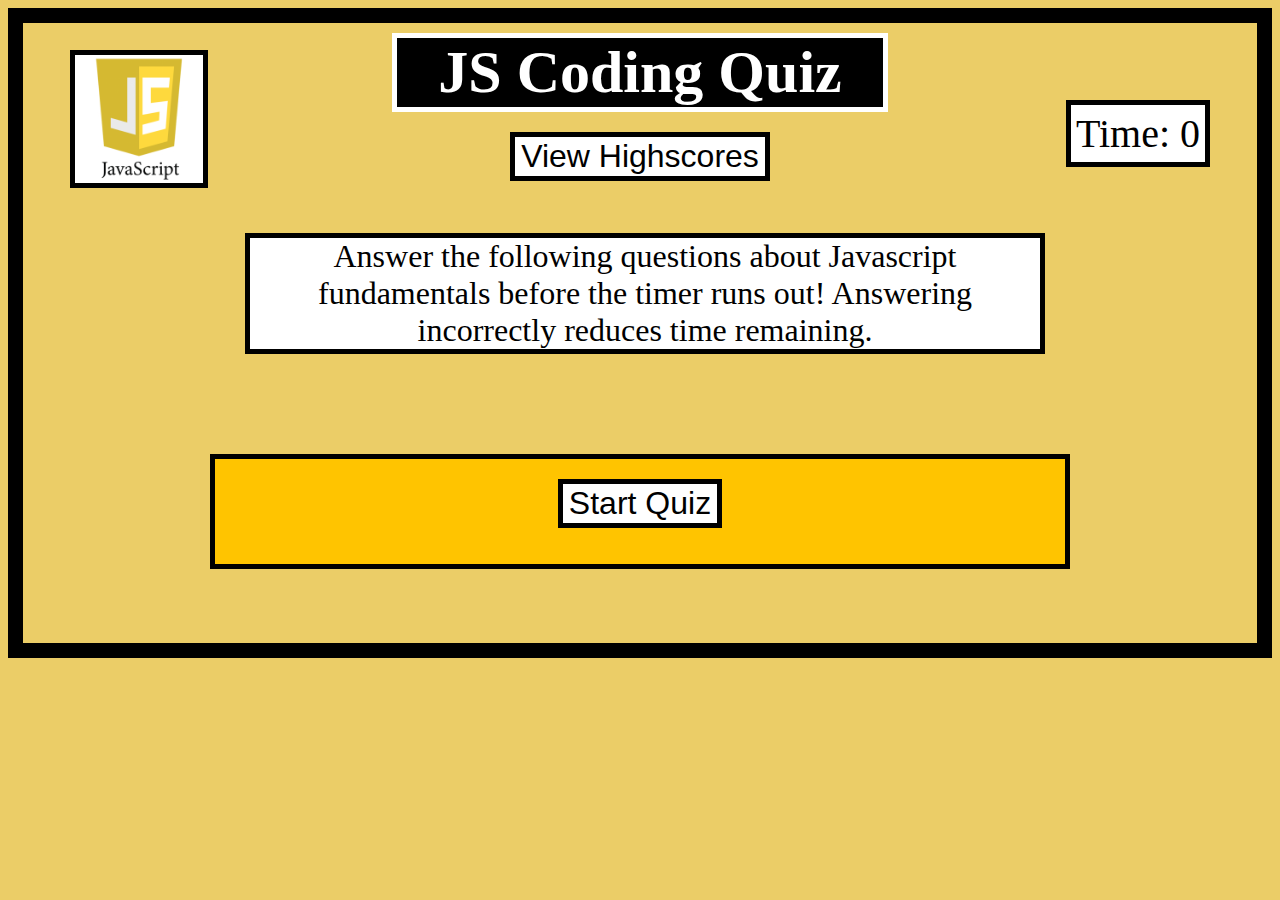
<file: index.html>
<!DOCTYPE html>
<html lang="en">
<head>
    <meta charset="UTF-8">
    <meta name="viewport" content="width=device-width, initial-scale=1.0">
    <title>JS Coding Quiz</title>
    <link rel="stylesheet" href="./assets/css/style.css">
</head>
<body>
    <header class="header">
        <h1>JS Coding Quiz</h1>
        <div class="directions">
            <button class="highscoreBtn">View Highscores</button>
            <p>Answer the following questions about Javascript fundamentals before the timer runs out! Answering incorrectly reduces time remaining.</p>
        </div>
        <img class="logo" src="assets/images/jslogo.png" alt="javascript logo">
    </header>
    <main class="main">
        <div class="timer" id="timerElement">
            Time: <span id="time">0</span>
        </div>
        <div class="stage">
            <div class="buttonDiv">
                <button id="startBtn" type="button" class="btn">Start Quiz</button>
            </div>
            <div id="questionSection" class="questionDiv hide">
                <ol>
                    <li><button>c1</button></li>
                    <li><button>c2</button></li>
                    <li><button>c3</button></li>
                    <li><button>c4</button></li>
                </ol>
            </div>
            <p id="message"></p>
        </div>
        <div class="scoreDiv hide">
            <h2>Quiz Complete!</h2>
            <form class="submitForm">
                <label for="initials">Enter your initials:</label>
                <input type="text" id="initials" name="initials" required>
                <button type="submit" class="submitBtn">Submit</button>
            </form>
        </div>
        <script src="assets/js/question.js" ></script>
        <script src="assets/js/script.js"></script>
    </main>
</body>
</html>
</file>
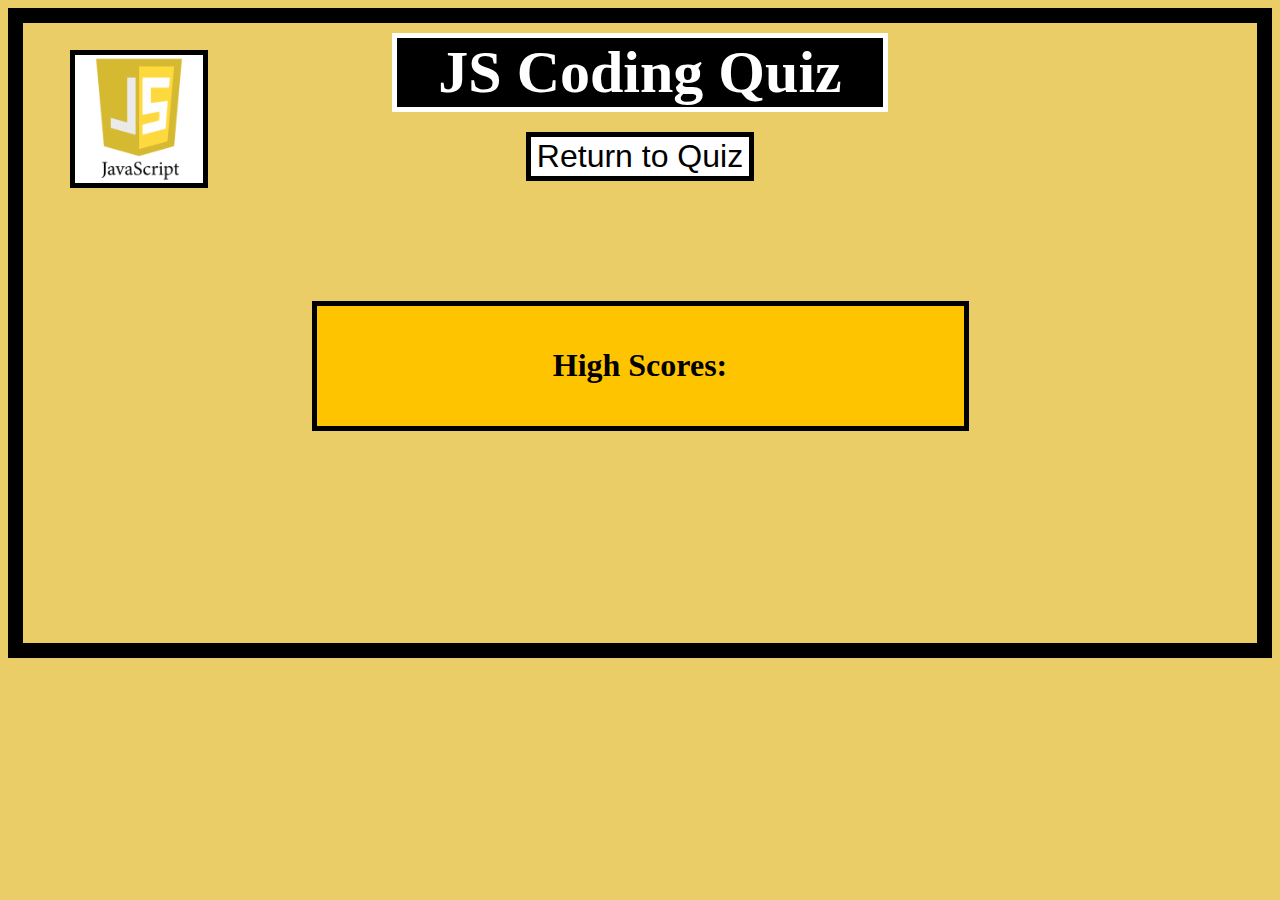
<file: highscores.html>
<!DOCTYPE html>
<html lang="en">
<head>
    <meta charset="UTF-8">
    <meta name="viewport" content="width=device-width, initial-scale=1.0">
    <title>Highscores</title>
    <link rel="stylesheet" href="./assets/css/style.css">
</head>
<body>
    <header class="header">
        <h1>JS Coding Quiz</h1>
        <div>
            <button class="returnToQuizBtn">Return to Quiz</button>
        </div>
        <img class="logo" src="assets/images/jslogo.png" alt="javascript logo">
    </header>
    <main class="main">
        <div class="highscoresDiv">
            <h1>High Scores:</h1>
            <div id="high-scores">
            
            </div>
        </div>
        <script src="assets/js/highscores.js"></script>
    </main>
</body>
</html>
</file>
<file: assets/css/style.css>
body {
    background-color: rgb(230, 192, 65, 80%);
    border: 15px solid black;
    padding: 10px;
    min-height: 600px;
}

.header {
    margin-bottom: 100px;
}

.header h1 {
    text-align: center;
    color: rgb(255, 255, 255);
    border: 5px solid white;
    width: 40%;
    background-color: black;
    font-size: 60px;
    margin: auto;
}

.header div {
    width: 65%;
    margin: auto;
    text-align: center;
}

.header p {
    width: 100%;
    text-align: center;
    font-size: 32px;
    background-color: white;
    border: 5px solid black;
}

.logo {
    position: absolute;
    top: 50px;
    left: 70px;
    width: 10%;
    border: 5px solid black;
    background-color: white;
}

.timer {
    color: black;
    font-size: 40px;
    background-color: white;
    border: 5px solid black;
    padding: 5px;
    position: absolute;
    top: 100px;
    right: 70px;
}

.buttonDiv {
    margin: auto;
    width: fit-content;
}


.btn, .submitBtn, .highscoreBtn, .returnToQuizBtn {
    font-size: 32px;
    background-color: white;
    color: black;
    border: 5px solid black;
    cursor: pointer;
    margin: 20px;
}

.btn:hover, .submitBtn:hover, .highscoreBtn:hover, .returnToQuizBtn:hover{
    background-color: rgb(182, 182, 182);
    transform: translateY(4px);
}

.stage {
    margin: auto;
    width: 70%;
    border: 5px solid black;
    margin-bottom: 10px;
    background-color: rgb(255, 196, 0);
}

.scoreDiv {
    margin: auto;
    width: 50%;
    border: 5px solid black;
    padding: 20px;
    background-color: rgb(255, 196, 0);
}

.scoreDiv h2 {
    text-align: center;
}
.hide {
    display: none;
}

#message {
    margin-left: 10px;
}

.highscoresDiv {
    text-align: center;
    margin: auto;
    width: 50%;
    border: 5px solid black;
    padding: 20px;
    background-color: rgb(255, 196, 0);
}
</file>
